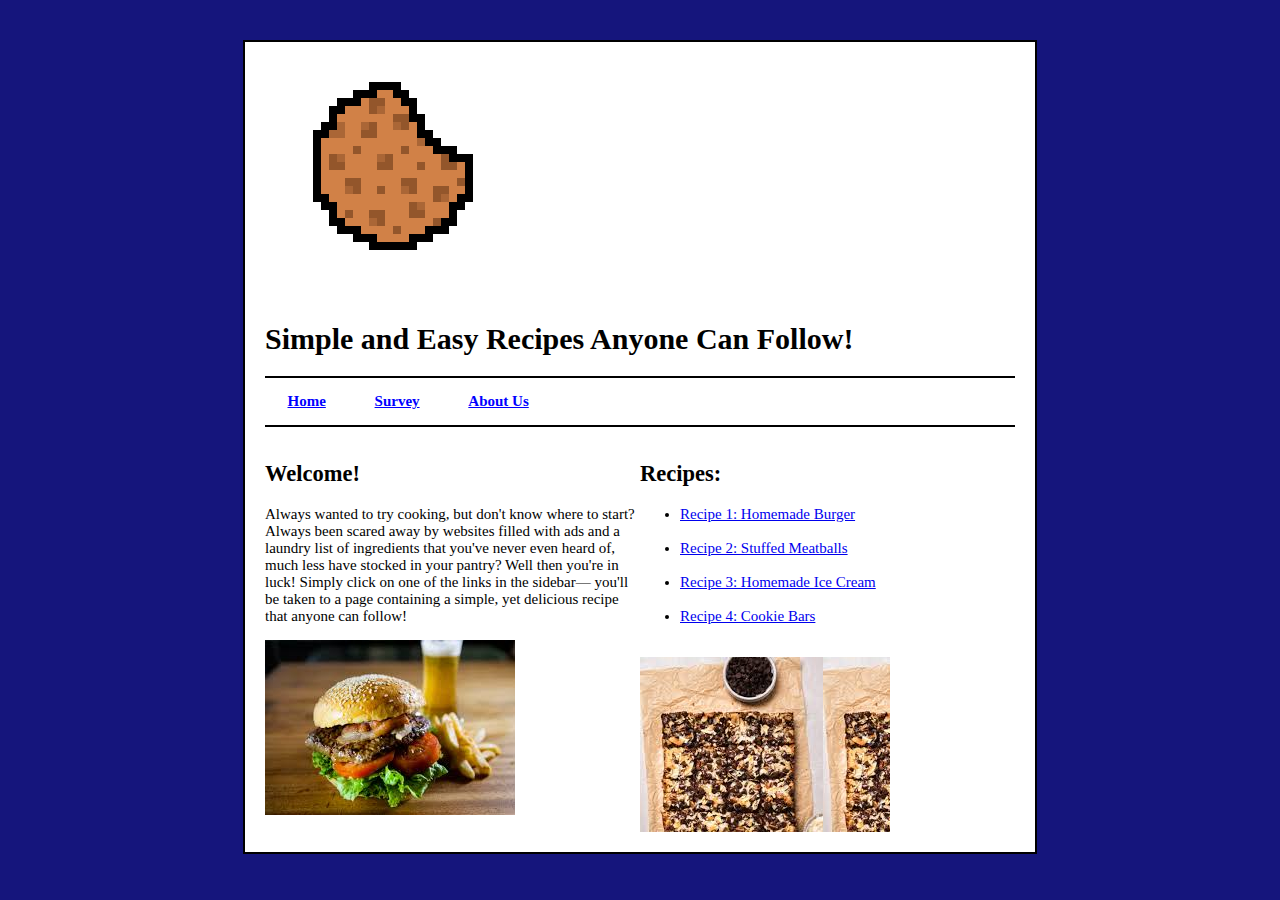
<file: index.html>
<!--This is the html for the main page of the website-->
<!--Group 5: Josh Crowe, Abigail Blevins, Wesley Walling.-->
<!DOCTYPE HTML>
<html lang="en-US">
    <head>
        <meta charset="utf-8" />
        <meta name="viewport" content="width=device-width" /> 
        <link href="styles/mainstyle.css" rel="stylesheet" /> <!--Link to the styles sheet which hasn't been done yet-->
        <title>Simple and Easy Recipes</title>
    </head>
    <body>
        <img src="images/Cookie.png" alt="Cookie" /> <!--Can someone make this image float to the left of the text?-->
        <h1>Simple and Easy Recipes Anyone Can Follow!</h1>
        <!--Horizontal Nav Menu for the top of the page-->
        <nav id="nav_menu">
            <ul>
                <li><a href="index.html">Home</a></li> <!--Links to the main page-->
                <li><a href="survey.html">Survey</a></li><!--Link to a survey. This can be our JavaScript implementation-->
                <li><a href="about_us.html">About Us</a></li> <!--Links to a page with our group names-->
            </ul>
        </nav>
        <!--Main body of text-->
        <div class="row">
            <div class="column">
                <h2>Welcome!</h2>
                <p>
                    Always wanted to try cooking, but don't know where to start? Always been scared away by websites filled with ads and a laundry list of ingredients
                    that you've never even heard of, much less have stocked in your pantry? Well then you're in luck! Simply click on one of the links in the sidebar—
                    you'll be taken to a page containing a simple, yet delicious recipe that anyone can follow!
                </p>
                <div id="image1"></div>
            </div>
            <div class="column">
                <h2>Recipes:</h2>
                <ul>
                    <li><a href="recipe1.html">Recipe 1: Homemade Burger</li><br>
                    <li><a href="recipe2.html">Recipe 2: Stuffed Meatballs</li><br>
                    <li><a href="recipe3.html">Recipe 3: Homemade Ice Cream</li><br>
                    <li><a href="recipe4.html">Recipe 4: Cookie Bars</li><br>
                </ul>
                <div id="image3"></div>
            </div>
        </div>
    </body>
</html>
</file>
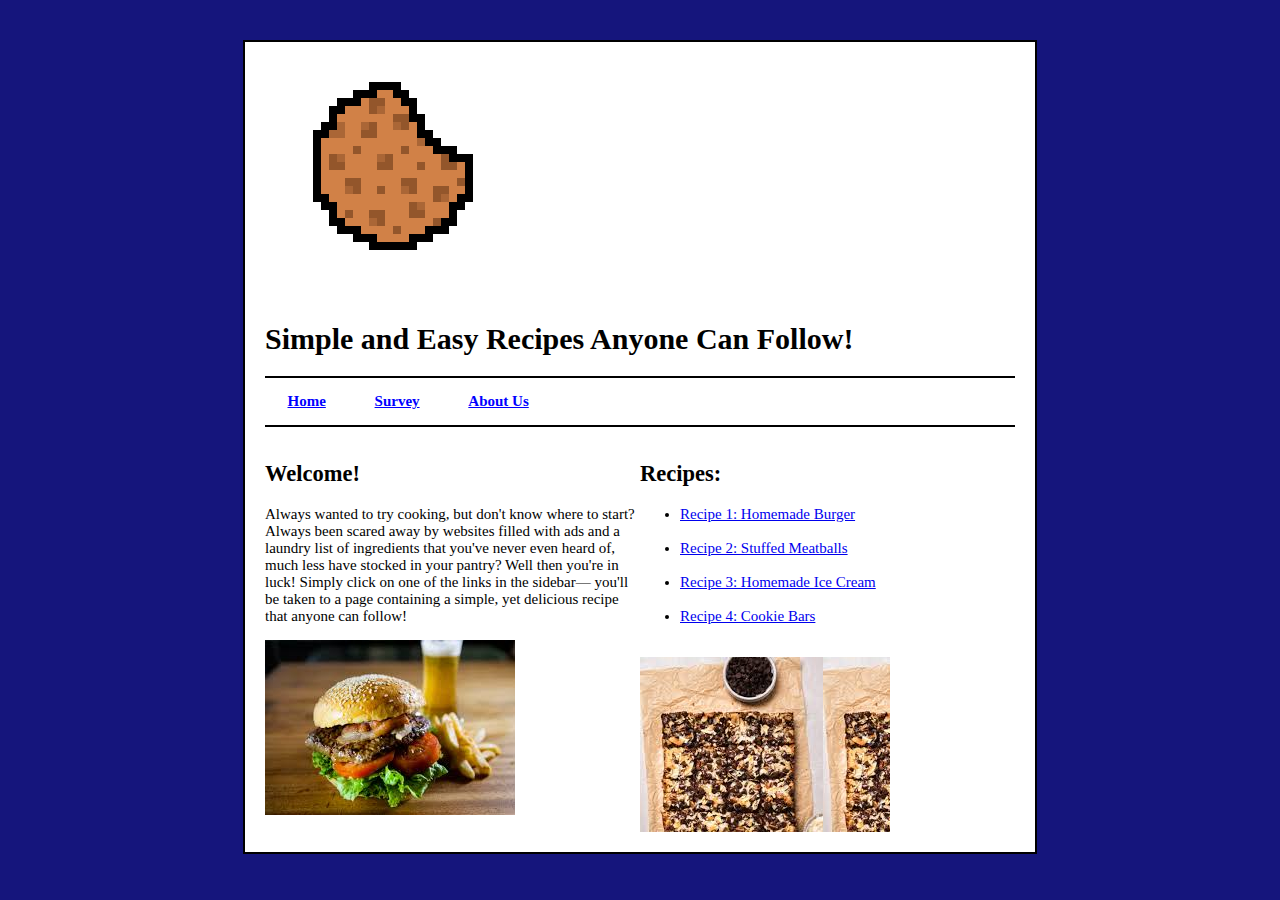
<file: Finished_Final_Project/index.html>
<!--This is the html for the main page of the website-->
<!--Group 5: Josh Crowe, Abigail Blevins, Wesley Walling-->
<!DOCTYPE HTML>
<html lang="en-US">
    <head>
        <meta charset="utf-8" />
        <meta name="viewport" content="width=device-width" /> 
        <link href="styles/mainstyle.css" rel="stylesheet" /> <!--Link to the styles sheet which hasn't been done yet-->
        <title>Simple and Easy Recipes</title>
    </head>
    <body>
        <img src="images/Cookie.png" alt="Cookie" /> <!--Can someone make this image float to the left of the text?-->
        <h1>Simple and Easy Recipes Anyone Can Follow!</h1>
        <!--Horizontal Nav Menu for the top of the page-->
        <nav id="nav_menu">
            <ul>
                <li><a href="index.html">Home</a></li> <!--Links to the main page-->
                <li><a href="survey.html">Survey</a></li><!--Link to a survey. This can be our JavaScript implementation-->
                <li><a href="about_us.html">About Us</a></li> <!--Links to a page with our group names-->
            </ul>
        </nav>
        <!--Main body of text-->
        <div class="row">
            <div class="column">
                <h2>Welcome!</h2>
                <p>
                    Always wanted to try cooking, but don't know where to start? Always been scared away by websites filled with ads and a laundry list of ingredients
                    that you've never even heard of, much less have stocked in your pantry? Well then you're in luck! Simply click on one of the links in the sidebar—
                    you'll be taken to a page containing a simple, yet delicious recipe that anyone can follow!
                </p>
                <div id="image1"></div>
            </div>
            <div class="column">
                <h2>Recipes:</h2>
                <ul>
                    <li><a href="recipe1.html">Recipe 1: Homemade Burger</li><br>
                    <li><a href="recipe2.html">Recipe 2: Stuffed Meatballs</li><br>
                    <li><a href="recipe3.html">Recipe 3: Homemade Ice Cream</li><br>
                    <li><a href="recipe4.html">Recipe 4: Cookie Bars</li><br>
                </ul>
                <div id="image3"></div>
            </div>
        </div>
    </body>
</html>
</file>
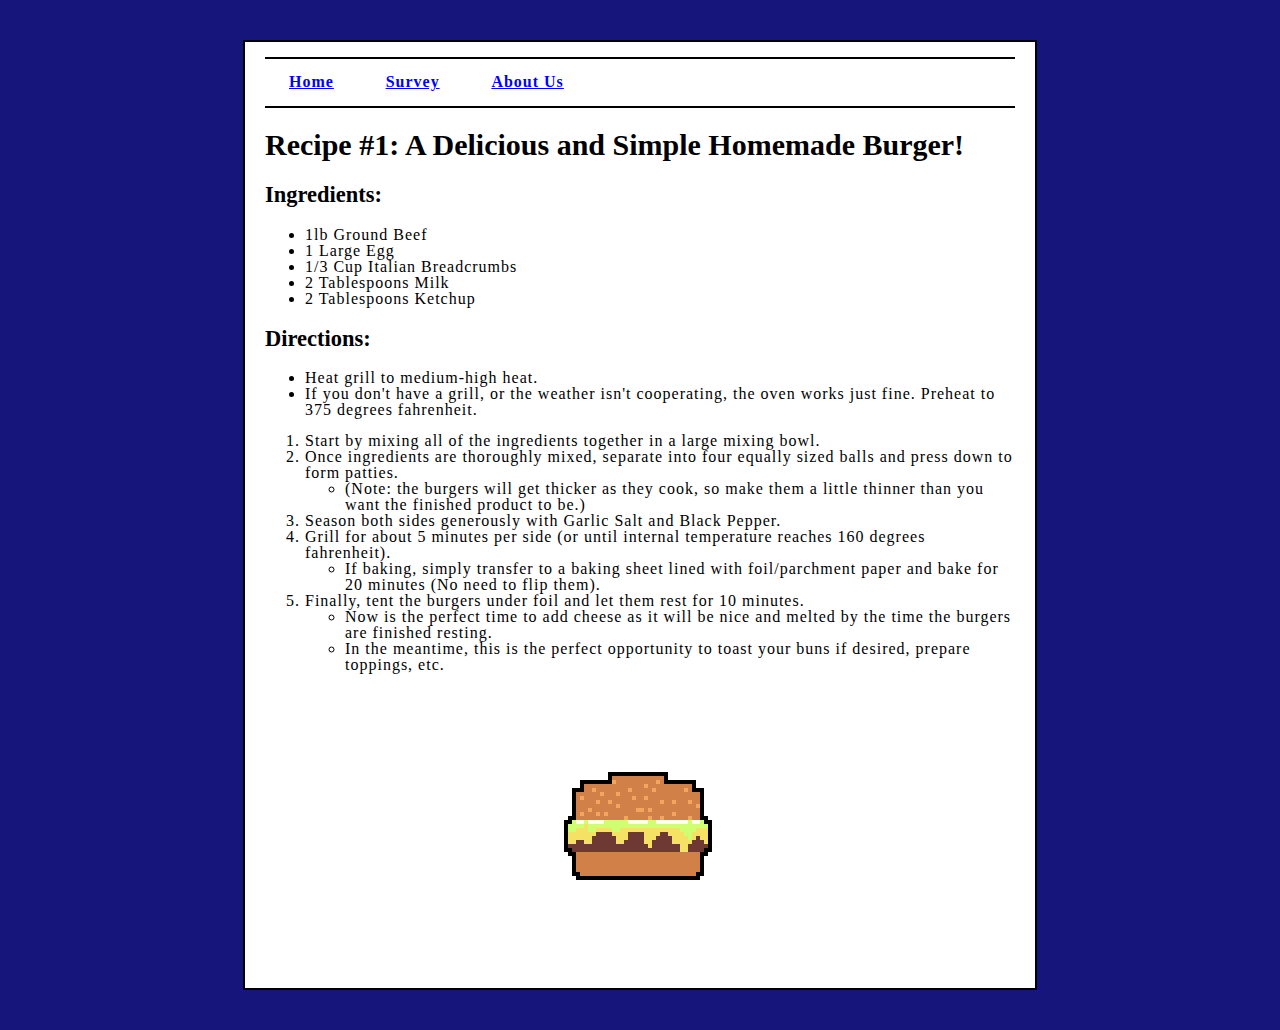
<file: recipe1.html>
<!--This is the page for the first recipe-->
<!--Group 5: Josh Crowe, Abigail Blevins, Wesley Walling-->
<!DOCTYPE HTML>
<html lang="en-US">
    <head>
        <meta charset="utf-8" />
        <meta name="viewport" content="width=device-width" /> 
        <link href="styles/recipestyles.css" rel="stylesheet" /> <!--Link to the styles sheet which hasn't been done yet-->
        <title>Recipe 1: Homemade Burger</title>
    </head>
    <body>
        <nav id="nav_menu">
            <ul>
                <li><a href="index.html">Home</a></li> <!--Links to the main page-->
                <li><a href="survey.html">Survey</a></li><!--Link to a survey. This can be our JavaScript implementation-->
                <li><a href="about_us.html">About Us</a></li> <!--Links to a page with our group names-->
            </ul>
        </nav>
        <h1>Recipe #1: A Delicious and Simple Homemade Burger!</h1>
        <h2>Ingredients:</h2>
        <ul>
            <li>1lb Ground Beef</li>
            <li>1 Large Egg</li>
            <li>1/3 Cup Italian Breadcrumbs</li>
            <li>2 Tablespoons Milk</li>
            <li>2 Tablespoons Ketchup</li>
        </ul>
        <h2>Directions:</h2>
        <ul>
            <li>Heat grill to medium-high heat.</li>
            <li>If you don't have a grill, or the weather isn't cooperating, the oven works just fine. Preheat to 375 degrees fahrenheit.</li>
        </ul>
        <ol type="1">
            <li>Start by mixing all of the ingredients together in a large mixing bowl.</li>
            <li>Once ingredients are thoroughly mixed, separate into four equally sized balls and press down to form patties.</li> 
                <ul>
                    <li>(Note: the burgers will get thicker as they cook, so make them a little thinner than you want the finished product to be.) </li>
                </ul>
            <li>Season both sides generously with Garlic Salt and Black Pepper.</li>
            <li>Grill for about 5 minutes per side (or until internal temperature reaches 160 degrees fahrenheit).</li>
            <ul>
                <li>If baking, simply transfer to a baking sheet lined with foil/parchment paper and bake for 20 minutes (No need to flip them).</li>
            </ul>
            <li>Finally, tent the burgers under foil and let them rest for 10 minutes.</li>
            <ul>
                <li>Now is the perfect time to add cheese as it will be nice and melted by the time the burgers are finished resting.</li>
                <li>In the meantime, this is the perfect opportunity to toast your buns if desired, prepare toppings, etc.</li>
            </ul>
        </ol>
        <img src="images/Cheeseburger.png" alt="Image of burger" />
    </body>
</html>
</file>
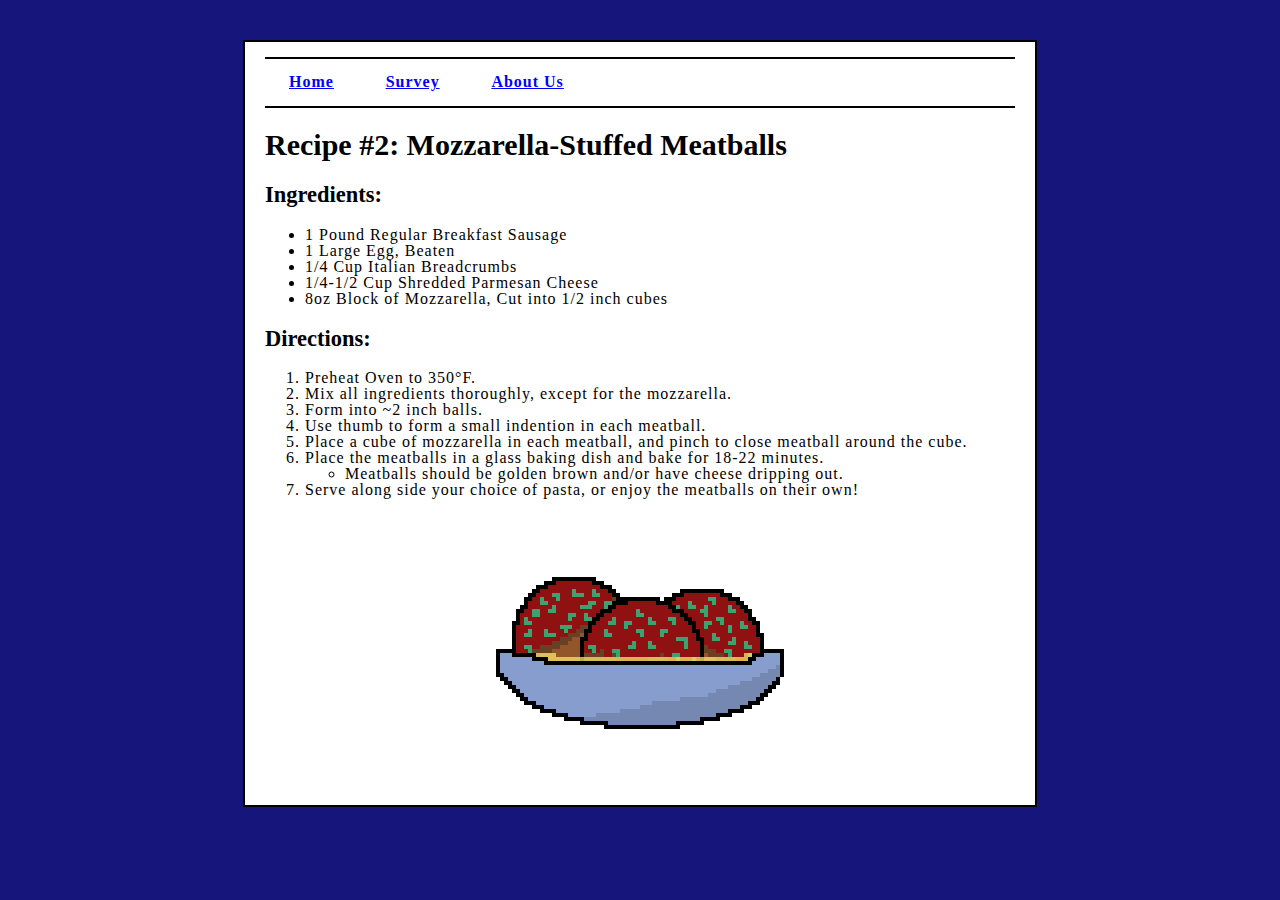
<file: recipe2.html>
<!--This is the page for the first recipe-->
<!--Group 5: Josh Crowe, Abigail Blevins, Wesley Walling-->
<!DOCTYPE HTML>
<html lang="en-US">
    <head>
        <meta charset="utf-8" />
        <meta name="viewport" content="width=device-width" /> 
        <link href="styles/recipestyles.css" rel="stylesheet" /> <!--Link to the styles sheet which hasn't been done yet-->
        <title>Recipe 2: Stuffed Meatballs</title>
    </head>
    <body>
        <nav id="nav_menu">
            <ul>
                <li><a href="index.html">Home</a></li> <!--Links to the main page-->
                <li><a href="survey.html">Survey</a></li><!--Link to a survey. This can be our JavaScript implementation-->
                <li><a href="about_us.html">About Us</a></li> <!--Links to a page with our group names-->
            </ul>
        </nav>
        <h1>Recipe #2: Mozzarella-Stuffed Meatballs</h1>
        <h2>Ingredients:</h2>
        <ul>
            <li>1 Pound Regular Breakfast Sausage</li>
            <li>1 Large Egg, Beaten</li>
            <li>1/4 Cup Italian Breadcrumbs</li>
            <li>1/4-1/2 Cup Shredded Parmesan Cheese</li>
            <li>8oz Block of Mozzarella, Cut into 1/2 inch cubes</li>
        </ul>
        <h2>Directions:</h2>
        <ol type="1">
            <li>Preheat Oven to 350°F.</li>
            <li>Mix all ingredients thoroughly, except for the mozzarella.</li>
            <li>Form into ~2 inch balls.</li>
            <li>Use thumb to form a small indention in each meatball.</li>
            <li>Place a cube of mozzarella in each meatball, and pinch to close meatball around the cube.</li>
            <li>Place the meatballs in a glass baking dish and bake for 18-22 minutes.</li>
            <ul>
                <li>Meatballs should be golden brown and/or have cheese dripping out.</li>
            </ul>
            <li>Serve along side your choice of pasta, or enjoy the meatballs on their own!</li>
        </ol>
        <img src="images/Meatballs.png" alt="Image of stuffed meatballs" />
    </body>
</html>
</file>
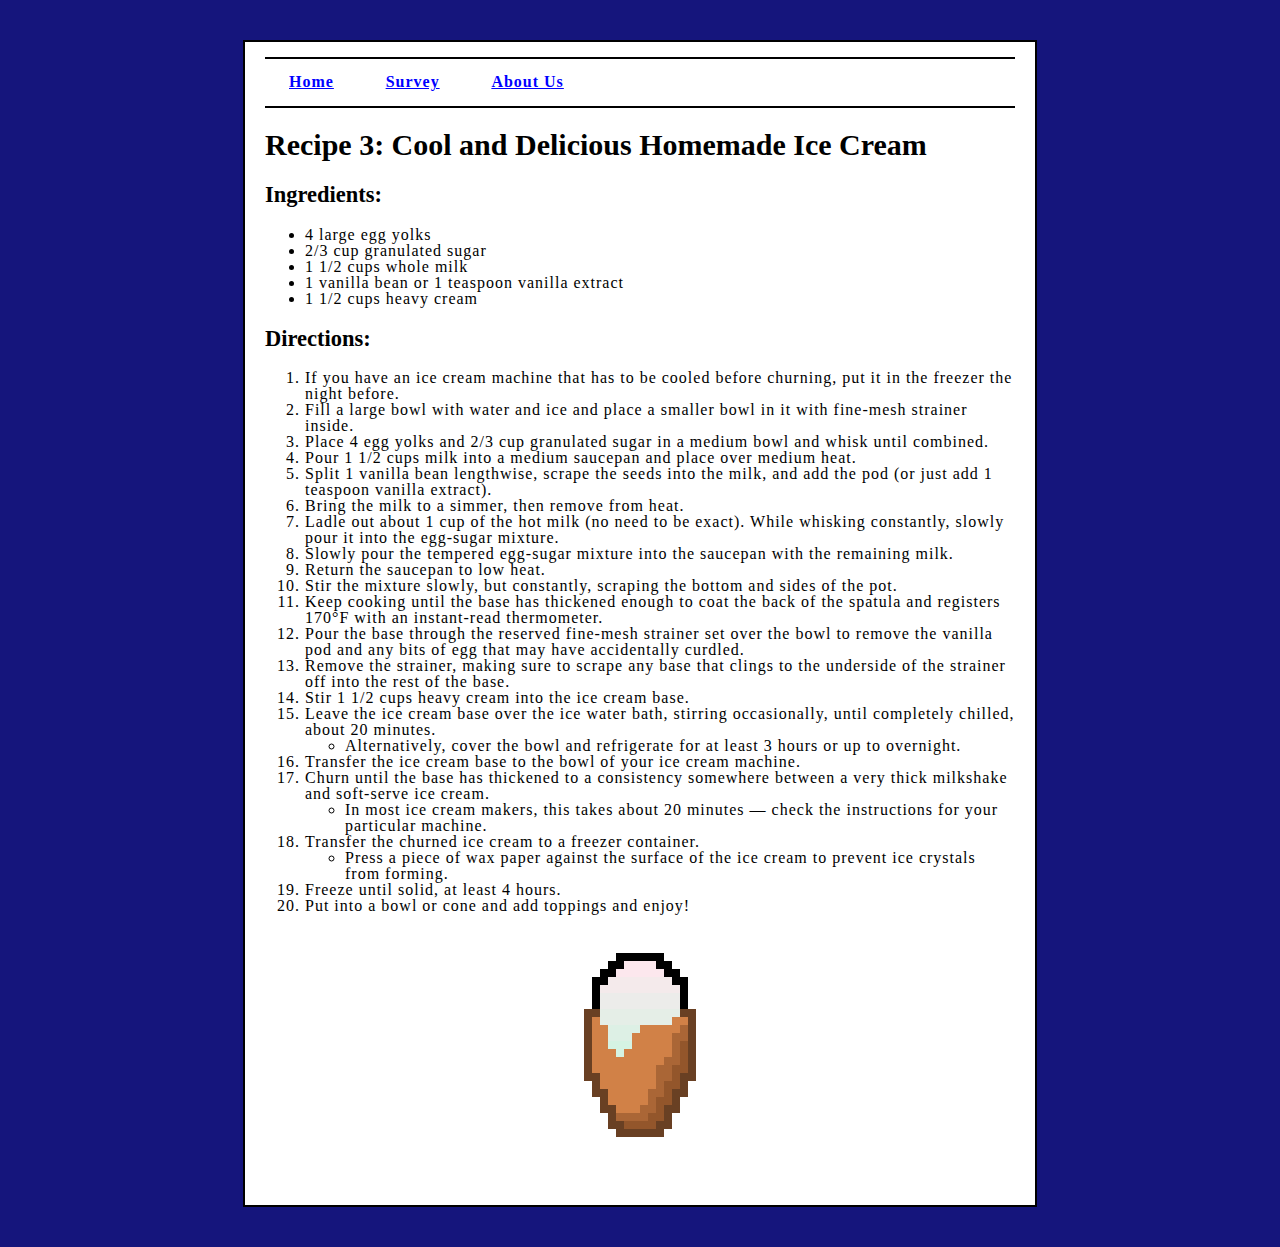
<file: recipe3.html>
<!--This is the page for the third recipe-->
<!--Group 5: Josh Crowe, Abigail Blevins, Wesley Walling-->
<!DOCTYPE HTML>
<html lang="en-US">
    <head>
        <meta charset="utf-8" />
        <meta name="viewport" content="width=device-width" /> 
        <link href="styles/recipestyles.css" rel="stylesheet" /> <!--Link to the styles sheet which hasn't been done yet-->
        <!--<title>Recipe 3: Peanut Butter Cookies</title>-->
        <title>Recipe 3: Homemade Ice Cream</title>
    </head>
    <body>
        <nav id="nav_menu">
            <ul>
                <li><a href="index.html">Home</a></li> <!--Links to the main page-->
                <li><a href="survey.html">Survey</a></li><!--Link to a survey. This can be our JavaScript implementation-->
                <li><a href="about_us.html">About Us</a></li> <!--Links to a page with our group names-->
            </ul>
        </nav>
        <h1>Recipe 3: Cool and Delicious Homemade Ice Cream</h1>
        <h2>Ingredients:</h2>
        <ul>
            <li>4 large egg yolks</li>
            <li>2/3 cup granulated sugar</li>
            <li>1 1/2 cups whole milk</li>
            <li>1 vanilla bean or 1 teaspoon vanilla extract</li>
            <li>1 1/2 cups heavy cream</li>
        </ul>
        <h2>Directions:</h2>
        <ol type="1">
            <li>If you have an ice cream machine that has to be cooled before churning, put it in the freezer the night before.</li>
            <li>Fill a large bowl with water and ice and place a smaller bowl in it with fine-mesh strainer inside.</li>
            <li>Place 4 egg yolks and 2/3 cup granulated sugar in a medium bowl and whisk until combined.</li>
            <li>Pour 1 1/2 cups milk into a medium saucepan and place over medium heat.</li>
            <li>Split 1 vanilla bean lengthwise, scrape the seeds into the milk, and add the pod (or just add 1 teaspoon vanilla extract).</li>
            <li>Bring the milk to a simmer, then remove from heat.</li>
            <li> Ladle out about 1 cup of the hot milk (no need to be exact). While whisking constantly, slowly pour it into the egg-sugar mixture.</li>
            <li>Slowly pour the tempered egg-sugar mixture into the saucepan with the remaining milk.</li>
            <li>Return the saucepan to low heat.</li>
            <li>Stir the mixture slowly, but constantly, scraping the bottom and sides of the pot.</li>
            <li>Keep cooking until the base has thickened enough to coat the back of the spatula and registers 170°F with an instant-read thermometer.</li>
            <li>Pour the base through the reserved fine-mesh strainer set over the bowl to remove the vanilla pod and any bits of egg that may have accidentally curdled.</li>
            <li>Remove the strainer, making sure to scrape any base that clings to the underside of the strainer off into the rest of the base.</li>
            <li>Stir 1 1/2 cups heavy cream into the ice cream base.</li>
            <li>Leave the ice cream base over the ice water bath, stirring occasionally, until completely chilled, about 20 minutes.</li>
            <ul>
                <li>Alternatively, cover the bowl and refrigerate for at least 3 hours or up to overnight.</li>
            </ul>
            <li>Transfer the ice cream base to the bowl of your ice cream machine.</li>
            <li>Churn until the base has thickened to a consistency somewhere between a very thick milkshake and soft-serve ice cream.</li>
            <ul>
                <li>In most ice cream makers, this takes about 20 minutes — check the instructions for your particular machine.</li>
            </ul>
            <li>Transfer the churned ice cream to a freezer container.</li>
            <ul>
                <li>Press a piece of wax paper against the surface of the ice cream to prevent ice crystals from forming.</li>
            </ul>
            <li>Freeze until solid, at least 4 hours.</li>
            <li>Put into a bowl or cone and add toppings and enjoy!</li>
        </ol>
        <img src="images/IceCream.png" alt="Image of ice cream" />
    </body>
</html>
</file>
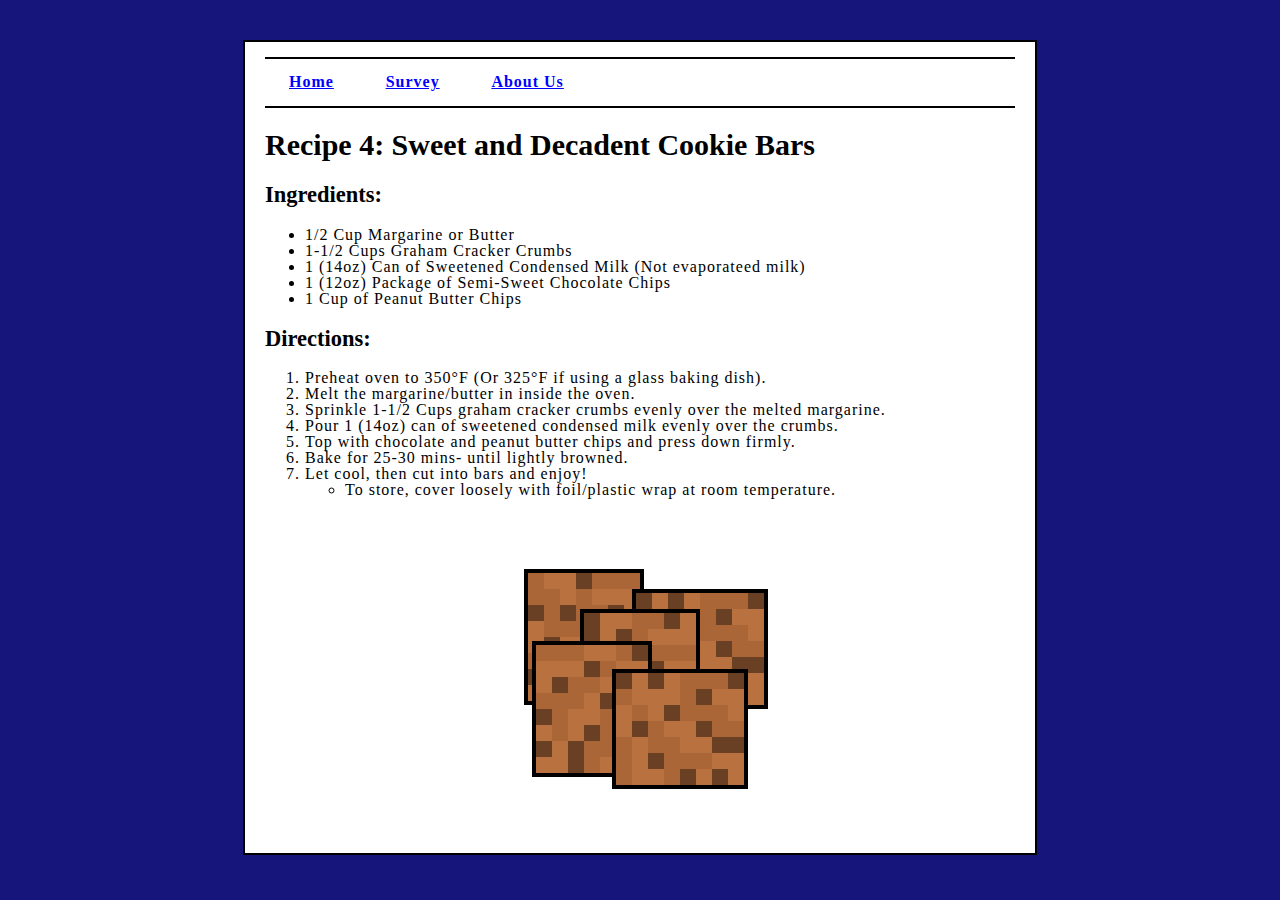
<file: recipe4.html>
<!--This is the page for the fourth and final recipe-->
<!--Group 5: Josh Crowe, Abigail Blevins, Wesley Walling-->
<!DOCTYPE HTML>
<html lang="en-US">
    <head>
        <meta charset="utf-8" />
        <meta name="viewport" content="width=device-width" /> 
        <link href="styles/recipestyles.css" rel="stylesheet" /> <!--Link to the styles sheet which hasn't been done yet-->
        <title>Recipe 4: Cookie Bars</title>
    </head>
    <body>
        <nav id="nav_menu">
            <ul>
                <li><a href="index.html">Home</a></li> <!--Links to the main page-->
                <li><a href="survey.html">Survey</a></li><!--Link to a survey. This can be our JavaScript implementation-->
                <li><a href="about_us.html">About Us</a></li> <!--Links to a page with our group names-->
            </ul>
        </nav>
        <h1>Recipe 4: Sweet and Decadent Cookie Bars</h1>
        <h2>Ingredients:</h2>
        <ul>
            <li>1/2 Cup Margarine or Butter</li>
            <li>1-1/2 Cups Graham Cracker Crumbs</li>
            <li>1 (14oz) Can of Sweetened Condensed Milk (Not evaporateed milk)</li>
            <li>1 (12oz) Package of Semi-Sweet Chocolate Chips</li>
            <li>1 Cup of Peanut Butter Chips</li>
        </ul>
        <h2>Directions:</h2>
        <ol type="1">
            <li>Preheat oven to 350°F (Or 325°F if using a glass baking dish).</li>
            <li>Melt the margarine/butter in inside the oven.</li>
            <li>Sprinkle 1-1/2 Cups graham cracker crumbs evenly over the melted margarine.</li>
            <li>Pour 1 (14oz) can of sweetened condensed milk evenly over the crumbs.</li>
            <li>Top with chocolate and peanut butter chips and press down firmly.</li>
            <li>Bake for 25-30 mins- until lightly browned.</li>
            <li>Let cool, then cut into bars and enjoy!</li>
            <ul>
                <li>To store, cover loosely with foil/plastic wrap at room temperature.</li>
            </ul>
        </ol>
        <img src="images/CookieBars.png" alt="Image of cookie bars" />
    </body>
</html>
</file>
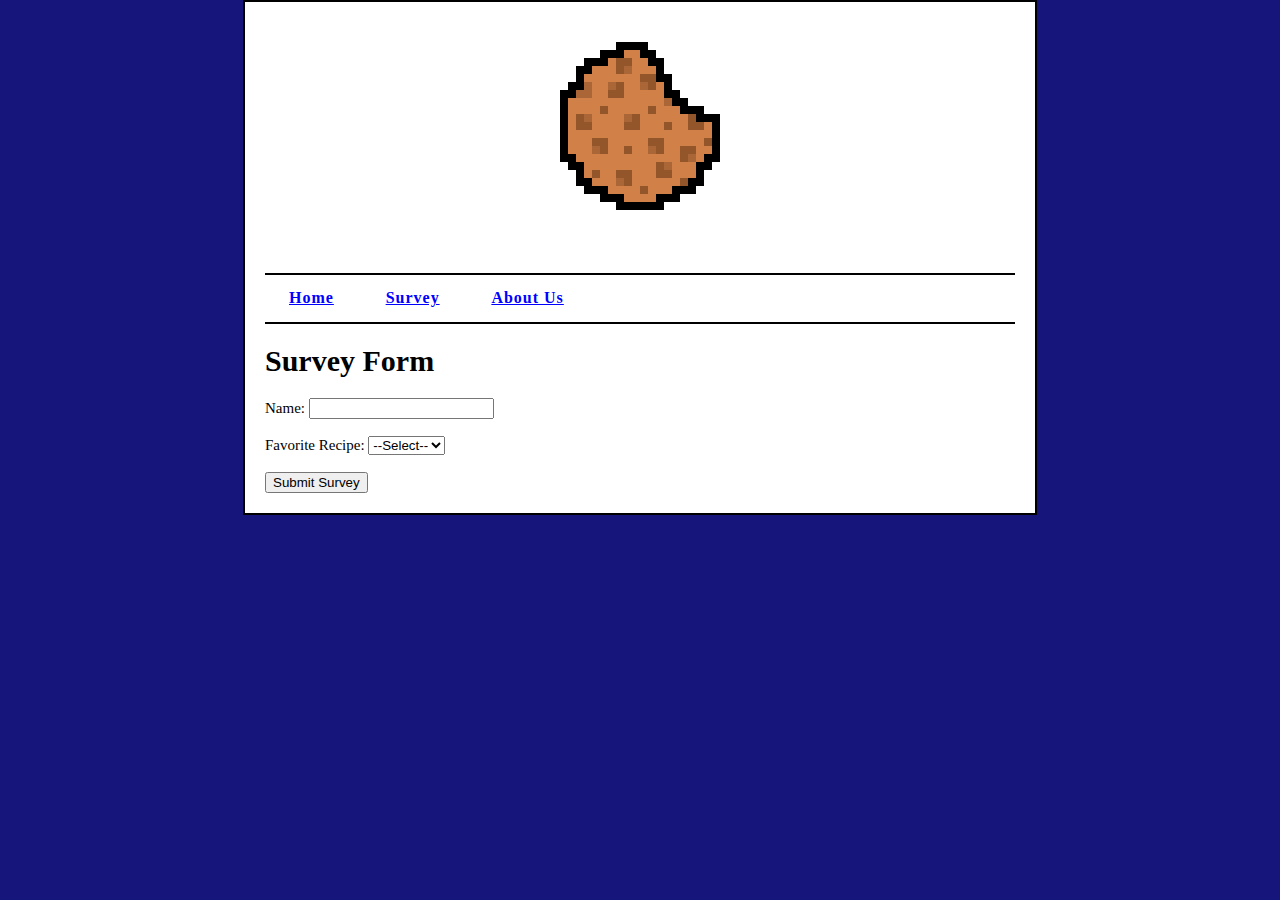
<file: survey.html>
<!DOCTYPE html>
<html lang="en">
<head>
  <meta charset="utf-8" />
  <meta name="viewport" content="width=device-width" /> 
  <link href="styles/surveystyles.css" rel="stylesheet" /> 
  <title>Simple and Easy Recipes</title>  
</head>
<script defer src="scripts/survey.js"></script> <!--Fixed inccorrect path to script-->
<body>
  <img src="images/Cookie.png" alt="Cookie" /> <!--Can someone make this image float to the left of the text?-->
    <!--Horizontal Nav Menu for the top of the page-->
    <nav id="nav_menu">
        <ul>
            <li><a href="index.html">Home</a></li> 
            <li><a href="survey.html">Survey</a></li>
            <li><a href="about_us.html">About Us</a></li> 
        </ul>
    </nav>
  <h1>Survey Form</h1>
  <form id="surveyForm">
    <label>
      Name:
      <input type="text" name="name" required />
    </label><br /><br />
    <label>
      Favorite Recipe:
      <select name="recipe" required>
        <option value="">--Select--</option>
        <option value="Cheeseburger, Recipe 1">Recipe 1</option>
        <option value="Meatballs, Recipe 2">Recipe 2</option>
        <option value="Ice Cream, Recipe 3">Recipe 3</option>
        <option value="Cookie Bars, Recipe 4">Recipe 4</option>
      </select>
    </label><br /><br />
    <button type="submit">Submit Survey</button>
  </form>
  <div id="response"></div>
</body>
</html>
</file>
<file: styles/mainstyle.css>
/* Stylesheet for the main page:
Group 5: Josh Crowe, Abigail Blevins, Wesley Walling */
html {
    /*px is pixels. in this case the base font sixe is 15 pixels high*/
    font-size: 15px;
    font-family:Cambria, Cochin, Georgia, Times, 'Times New Roman', serif;
    background-color: rgb(21, 21, 124); /*This sets the background color for the entire page*/
}

body {
    width: 750px; 
    margin: 40px auto; 
    background-color: white;
    padding: 0 20px 20px 20px; 
    border: 2px solid black; 
}

.column {
    float: left;
    width: 50%;
}
/* Clear floats after columns */
.row::after {
    content: "";
    display: table;
    clear: both;
}

/*Image rollover*/
#image1 {
    background-image: url("../images/burger.jpg");
    width: 250px;
    height: 175px;
    display: block;
}
#image1:hover {
    background-image: url("../images/meatball.jpg");
}

#image3 {
    background-image: url("../images/cookiebar.png");
    width: 250px;
    height: 175px;
    display: block;
}
#image3:hover {
    background-image: url("../images/ice_cream.jpg");
}
/* Nav menu styling */
#nav_menu ul {
    list-style-type: none; 
    padding: 1em 0;
    text-align: left;
    border-top: 2px solid black; 
    border-bottom: 2px solid black; 
} 
#nav_menu ul li { 
    display: inline; 
    padding: 0 1.5em; 
} 
#nav_menu ul li a { 
    font-weight: bold; 
    color: blue; 
}

#nav_menu ul li a.current { text-decoration: none; }
</file>
<file: Finished_Final_Project/styles/mainstyle.css>
/* Stylesheet for the main page:
Group 5: Josh Crowe, Abigail Blevins, Wesley Walling */
html {
    /*px is pixels. in this case the base font sixe is 15 pixels high*/
    font-size: 15px;
    font-family:Cambria, Cochin, Georgia, Times, 'Times New Roman', serif;
    background-color: rgb(21, 21, 124); /*This sets the background color for the entire page*/
}

body {
    width: 750px; 
    margin: 40px auto; 
    background-color: white;
    padding: 0 20px 20px 20px; 
    border: 2px solid black; 
}

.column {
    float: left;
    width: 50%;
}
/* Clear floats after columns */
.row::after {
    content: "";
    display: table;
    clear: both;
}

/*Image rollover*/
#image1 {
    background-image: url("../images/burger.jpg");
    width: 250px;
    height: 175px;
    display: block;
}
#image1:hover {
    background-image: url("../images/meatball.jpg");
}

#image3 {
    background-image: url("../images/cookiebar.png");
    width: 250px;
    height: 175px;
    display: block;
}
#image3:hover {
    background-image: url("../images/ice_cream.jpg");
}
/* Nav menu styling */
#nav_menu ul {
    list-style-type: none; 
    padding: 1em 0;
    text-align: left;
    border-top: 2px solid black; 
    border-bottom: 2px solid black; 
} 
#nav_menu ul li { 
    display: inline; 
    padding: 0 1.5em; 
} 
#nav_menu ul li a { 
    font-weight: bold; 
    color: blue; 
}

#nav_menu ul li a.current { text-decoration: none; }
</file>
<file: styles/recipestyles.css>
html {
    /*px is pixels. in this case the base font sixe is 15 pixels high*/
    font-size: 15px;
    font-family:Cambria, Cochin, Georgia, Times, 'Times New Roman', serif;
    background-color: rgb(21, 21, 124); /*This sets the background color for the entire page*/
}

body {
    width: 750px; 
    margin: 40px auto; 
    background-color: white;
    padding: 0 20px 20px 20px; 
    border: 2px solid black; 
}

p, li {
    font-size: 16px;
    line-height: 1;
    letter-spacing: 1px;
}

img {
    display: block;
    margin: 0 auto;
    max-width: 100%; 
}

#nav_menu ul {
    list-style-type: none; 
    padding: 1em 0;
    text-align: left;
    border-top: 2px solid black; 
    border-bottom: 2px solid black; 
} 
#nav_menu ul li { 
    display: inline; 
    padding: 0 1.5em; 
} 
#nav_menu ul li a { 
    font-weight: bold; 
    color: blue; 
}

#nav_menu ul li a.current { text-decoration: none; }
</file>
<file: styles/surveystyles.css>
html {   
    font-size: 15px;
    font-family:Cambria, Cochin, Georgia, Times, 'Times New Roman', serif;
    background-color: rgb(21, 21, 124); 
}

body {
    width: 750px; 
    margin: 0 auto; 
    background-color: white;
    padding: 0 20px 20px 20px; 
    border: 2px solid black; 
}

label {
    margin: 1px auto;
}

p, li {
    font-size: 16px;
    line-height: 1;
    letter-spacing: 1px;
}

img {
    display: block;
    margin: 0 auto;
    max-width: 100%; 
}

#nav_menu ul {
    list-style-type: none; 
    padding: 1em 0;
    text-align: left;
    border-top: 2px solid black; 
    border-bottom: 2px solid black; 
} 
#nav_menu ul li { 
    display: inline; 
    padding: 0 1.5em; 
} 
#nav_menu ul li a { 
    font-weight: bold; 
    color: blue; 
}

#nav_menu ul li a.current { text-decoration: none; }
</file>
